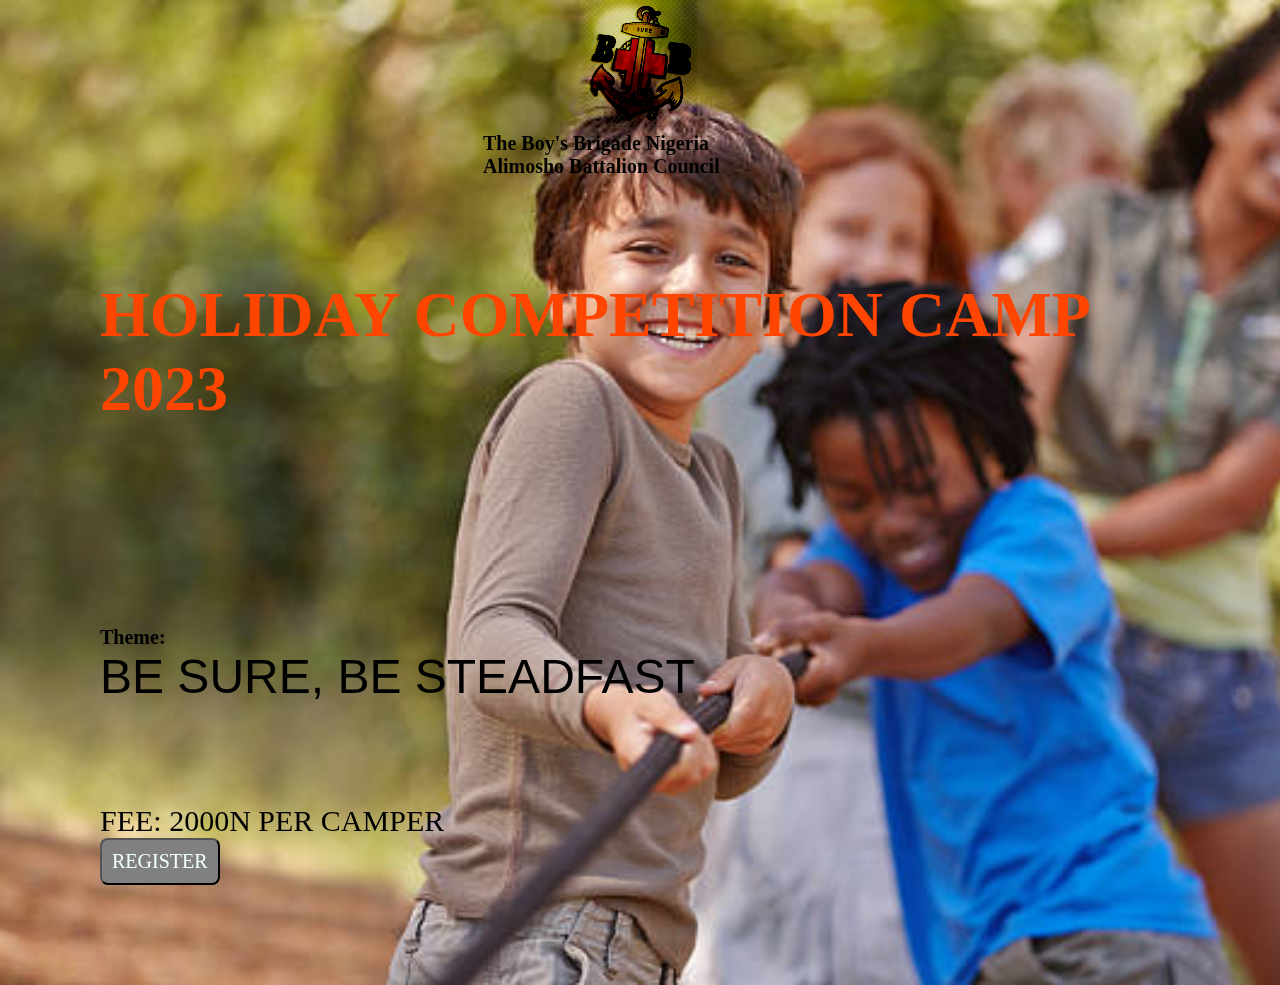
<file: index.html>
<!DOCTYPE html>
<html lang="en">
<head>
    <meta charset="UTF-8">
    <meta name="viewport" content="width=device-width, initial-scale=1.0">
    <title>REGISTER</title>
    <link rel="stylesheet" href="style.css">
</head>
<body>
    <header>
        <div>
            <figure>
                <img src="bblogo.jpg" alt="bb">
                <h2>The Boy's Brigade Nigeria </h2>
                <h2>Alimosho Battalion Council</h2>
            </figure>
        </div>
    </header>
    <main>
        <div class="holiday">
            <h1>HOLIDAY COMPETITION CAMP 2023</h1>
        </div>
        <div class="Theme">
            <h2>Theme:</h2>
            <p>BE SURE, BE STEADFAST</p>
        </div>
        <div class="Register">
            <p>FEE: 2000N PER CAMPER</p>
            <a href="mail.html"><button type="submit">REGISTER</button></a> 
        </div>
    </main>
</body>
</html>
</file>
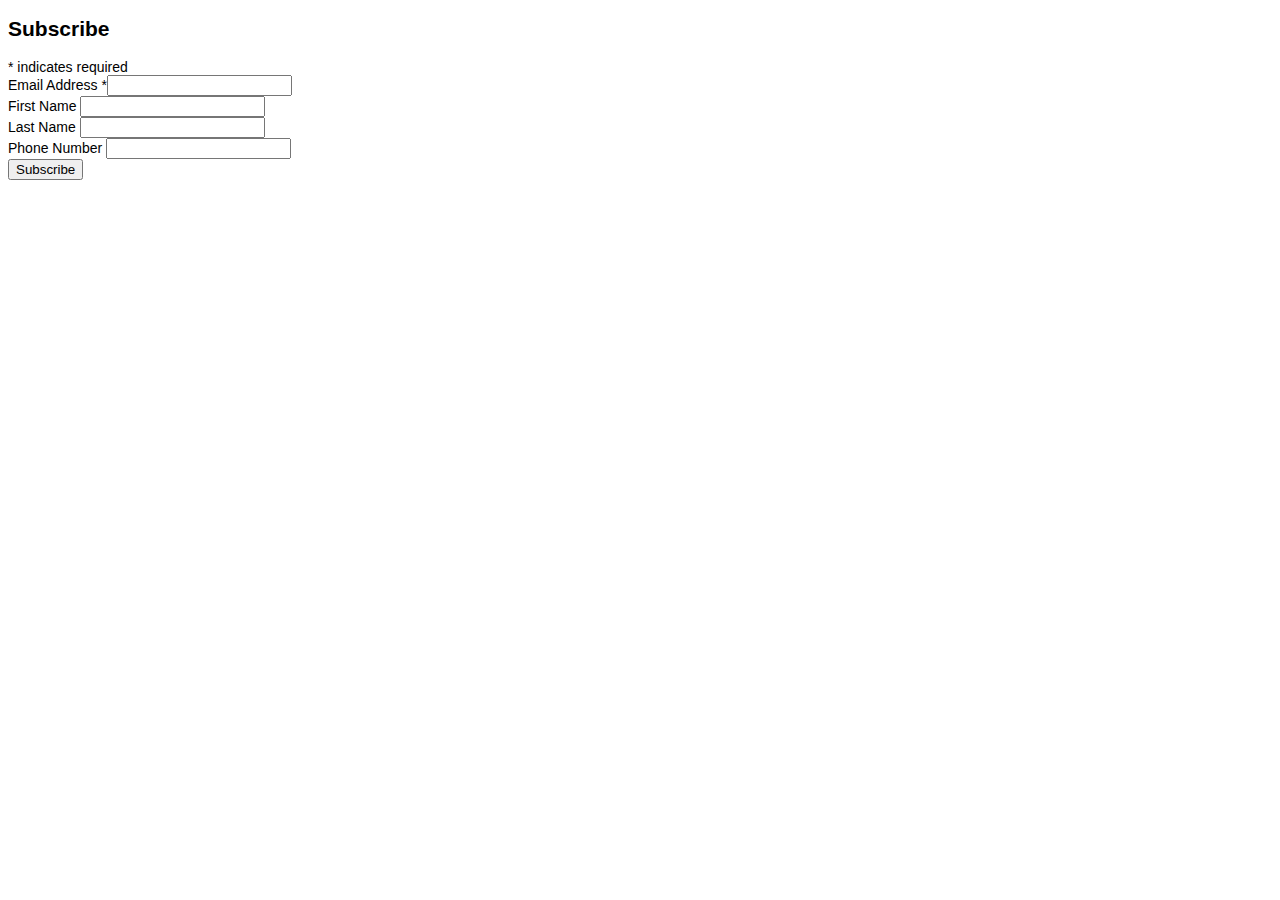
<file: mail.html>
<!DOCTYPE html>
<html lang="en">
<head>
    <meta charset="UTF-8">
    <meta name="viewport" content="width=device-width, initial-scale=1.0">
    <title>form</title>
</head>
<body>
    <div id="mc_embed_shell">
        <link href="//cdn-images.mailchimp.com/embedcode/classic-061523.css" rel="stylesheet" type="text/css">
    <style type="text/css">
          #mc_embed_signup{background:#fff; clear:left; font:14px Helvetica,Arial,sans-serif; width: 600px;}
          /* Add your own Mailchimp form style overrides in your site stylesheet or in this style block.
             We recommend moving this block and the preceding CSS link to the HEAD of your HTML file. */
    </style>
    <div id="mc_embed_signup">
      <form action="https://gmail.us21.list-manage.com/subscribe/post?u=e7bf8396cf14387e98d677455&amp;id=fb83a7b8f8&amp;f_id=005328e7f0" method="post" id="mc-embedded-subscribe-form" name="mc-embedded-subscribe-form" class="validate" target="_blank">
          <div id="mc_embed_signup_scroll"><h2>Subscribe</h2>
              <div class="indicates-required"><span class="asterisk">*</span> indicates required</div>
              <div class="mc-field-group"><label for="mce-EMAIL">Email Address <span class="asterisk">*</span></label><input type="email" name="EMAIL" class="required email" id="mce-EMAIL" required="" value=""><span id="mce-EMAIL-HELPERTEXT" class="helper_text"></span></div><div class="mc-field-group"><label for="mce-FNAME">First Name </label><input type="text" name="FNAME" class=" text" id="mce-FNAME" value=""></div><div class="mc-field-group"><label for="mce-LNAME">Last Name </label><input type="text" name="LNAME" class=" text" id="mce-LNAME" value=""></div><div class="mc-field-group"><label for="mce-PHONE">Phone Number </label><input type="text" name="PHONE" class="REQ_CSS" id="mce-PHONE" value=""></div>
          <div id="mce-responses" class="clear foot">
              <div class="response" id="mce-error-response" style="display: none;"></div>
              <div class="response" id="mce-success-response" style="display: none;"></div>
          </div>
      <div aria-hidden="true" style="position: absolute; left: -5000px;">
          /* real people should not fill this in and expect good things - do not remove this or risk form bot signups */
          <input type="text" name="b_e7bf8396cf14387e98d677455_fb83a7b8f8" tabindex="-1" value="">
      </div>
          <div class="optionalParent">
              <div class="clear foot">
                  <input type="submit" name="subscribe" id="mc-embedded-subscribe" class="button" value="Subscribe">
              </div>
          </div>
      </div>
    </form>
    </div>
    <script type="text/javascript" src="//s3.amazonaws.com/downloads.mailchimp.com/js/mc-validate.js"></script><script type="text/javascript">(function($) {window.fnames = new Array(); window.ftypes = new Array();fnames[0]='EMAIL';ftypes[0]='email';fnames[1]='FNAME';ftypes[1]='text';fnames[2]='LNAME';ftypes[2]='text';fnames[4]='PHONE';ftypes[4]='phone';fnames[3]='ADDRESS';ftypes[3]='address';fnames[5]='BIRTHDAY';ftypes[5]='birthday';}(jQuery));var $mcj = jQuery.noConflict(true);</script></div>
    
</body>
</html>
</file>
<file: style.css>
*{
    margin: 0;
    padding: 0;
}

header{
    display: flex;
    justify-content: center;
}
figure,img{
    margin-left: 100px;
    margin-right: 100px;
    mix-blend-mode: color-burn;
}

figure,h2{
    font-size: 20px;
}


main{
    display: grid;
    justify-content: center;
}

.holiday{
    margin: 100px;
    font-family: 'Times New Roman', Times, serif;
}
.holiday, h1{
    font-size: 4rem;
    color: orangered;
}

.Theme{
    margin: 100px;
    margin-bottom: 0;
}
.Theme p{
    font-size: 3rem;
    font-family: 'Lucida Sans', 'Lucida Sans Regular', 'Lucida Grande', 'Lucida Sans Unicode', Geneva, Verdana, sans-serif;
    font-weight: 500;
}

.Register{
    margin: 100px;
}
.Register p{
    font-size: 30px;
}

button{
    padding: 10px;
    border-radius: 8px;
    background-color: gray;
    font-size: 20px;
    font-family: 'Times New Roman', Times, serif;
    color: azure;
    transition-duration: 0.4s;
}
button:hover {
    background-color: #4CAF50;
    color: white;
}
  

body{
    background-color: rgb(253, 245, 245);
    background-repeat: no-repeat;
    background-size: cover;
    background-image: url(camp.jpg);

}
</file>
